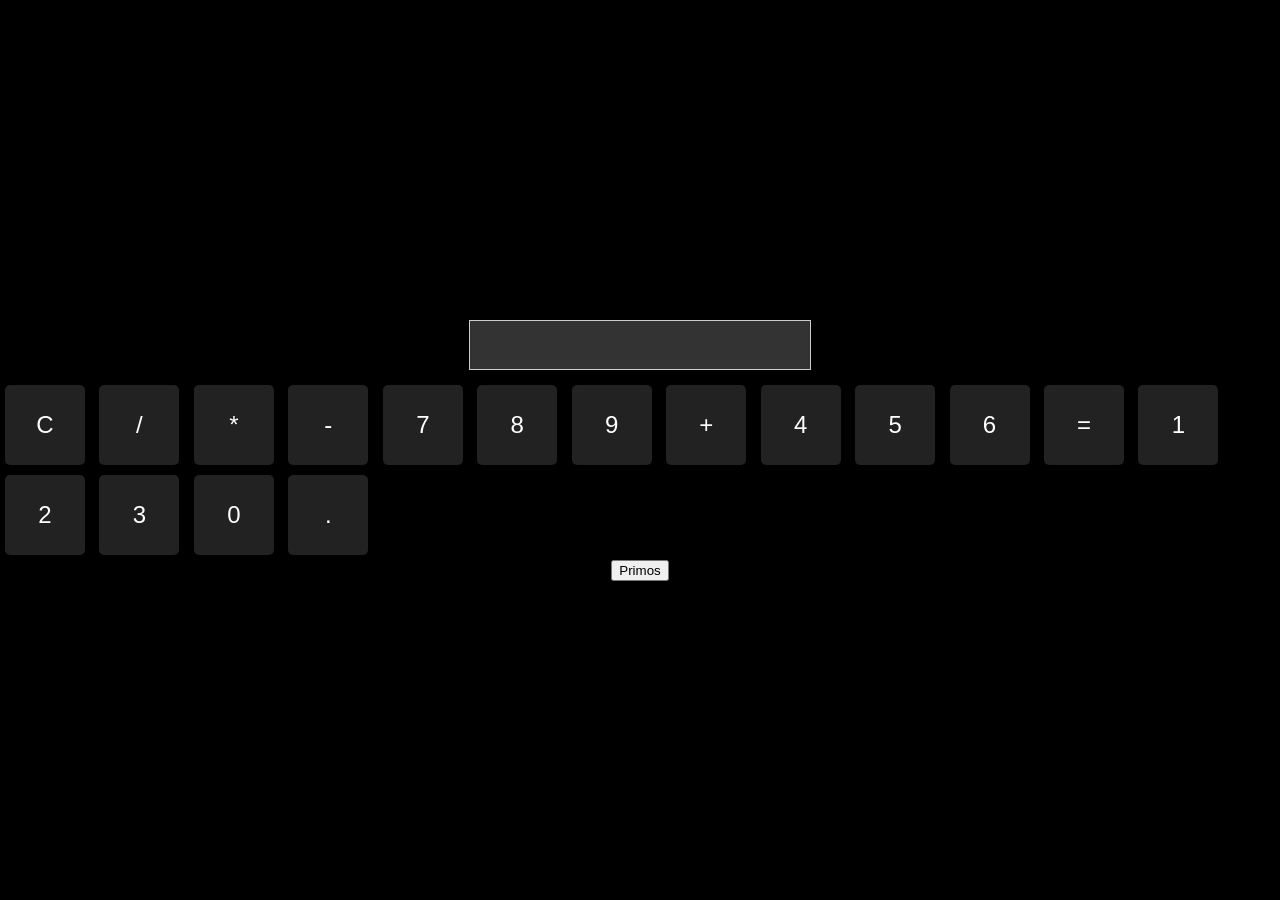
<file: index.html>
<!DOCTYPE html>
<html lang="es">
<head>
    <meta charset="UTF-8">
    <meta name="viewport" content="width=device-width, initial-scale=1.0">
    <title>Calculadora</title>
    <link rel="stylesheet" href="styles.css">
</head>
<body>
    <div class="calculator">
        <input type="text" id="display" disabled>
        <div class="buttons">
            <button onclick="clearDisplay()">C</button>
            <button onclick="appendValue('/')">/</button>
            <button onclick="appendValue('*')">*</button>
            <button onclick="appendValue('-')">-</button>
            <button onclick="appendValue('7')">7</button>
            <button onclick="appendValue('8')">8</button>
            <button onclick="appendValue('9')">9</button>
            <button onclick="appendValue('+')">+</button>
            <button onclick="appendValue('4')">4</button>
            <button onclick="appendValue('5')">5</button>
            <button onclick="appendValue('6')">6</button>
            <button onclick="calculateResult()">=</button>
            <button onclick="appendValue('1')">1</button>
            <button onclick="appendValue('2')">2</button>
            <button onclick="appendValue('3')">3</button>
            <button onclick="appendValue('0')">0</button>
            <button onclick="appendValue('.')">.</button>
        </div>
        <button class="primos-btn" onclick="window.location.href='primos.html'">Primos</button>
    </div>
    <script src="calculator.js"></script>
</body>
</html>
</file>
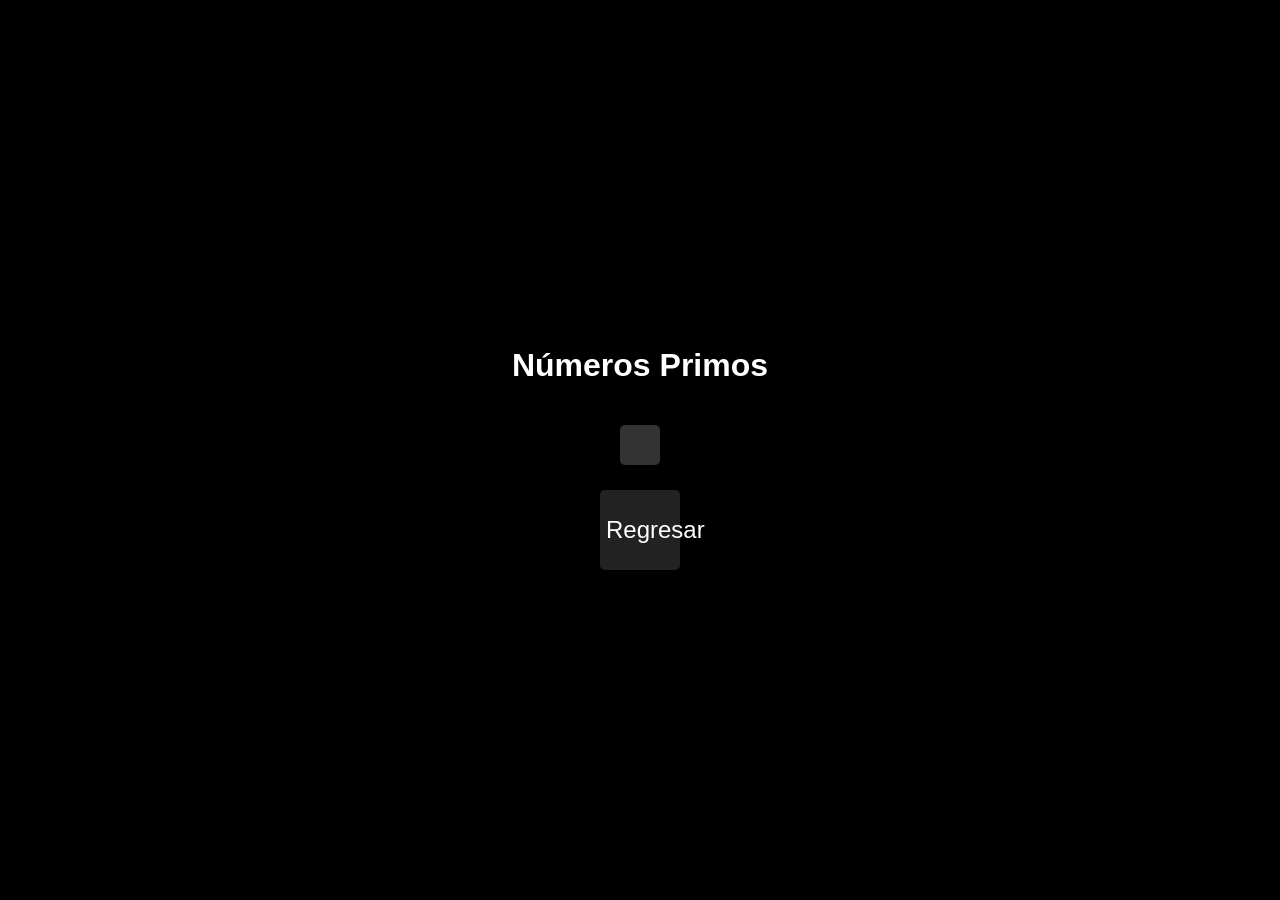
<file: primos.html>
<!DOCTYPE html>
<html lang="es">
<head>
    <meta charset="UTF-8">
    <meta name="viewport" content="width=device-width, initial-scale=1.0">
    <title>Números Primos</title>
    <link rel="stylesheet" href="styles.css">
</head>
<body>
    <div class="primos-container">
        <h1>Números Primos</h1>
        <div id="primos-list"></div>
        <button onclick="window.location.href='index.html'">Regresar</button>
    </div>
    <script src="primos.js"></script>
</body>
</html>
</file>
<file: styles.css>
body {
    font-family: Arial, sans-serif;
    background-color: black;
    color: white;
    margin: 0;
    padding: 0;
}

.calculator, .primos-container {
    display: flex;
    flex-direction: column;
    align-items: center;
    justify-content: center;
    height: 100vh;
}

#display {
    width: 320px;
    padding: 10px;
    margin-bottom: 10px;
    font-size: 24px;
    text-align: right;
    border: 1px solid #ccc;
    background: #333;
    color: white;
}

.buttons button, .primos-container button {
    width: 80px;
    height: 80px;
    font-size: 24px;
    margin: 5px;
    background-color: #222;
    color: white;
    border: none;
    border-radius: 5px;
    cursor: pointer;
}

.buttons button:hover, .primos-container button:hover {
    background-color: #444;
}

.primos-container {
    text-align: center;
}

#primos-list {
    margin: 20px;
    font-size: 24px;
    background: #333;
    padding: 20px;
    border-radius: 5px;
}
</file>
